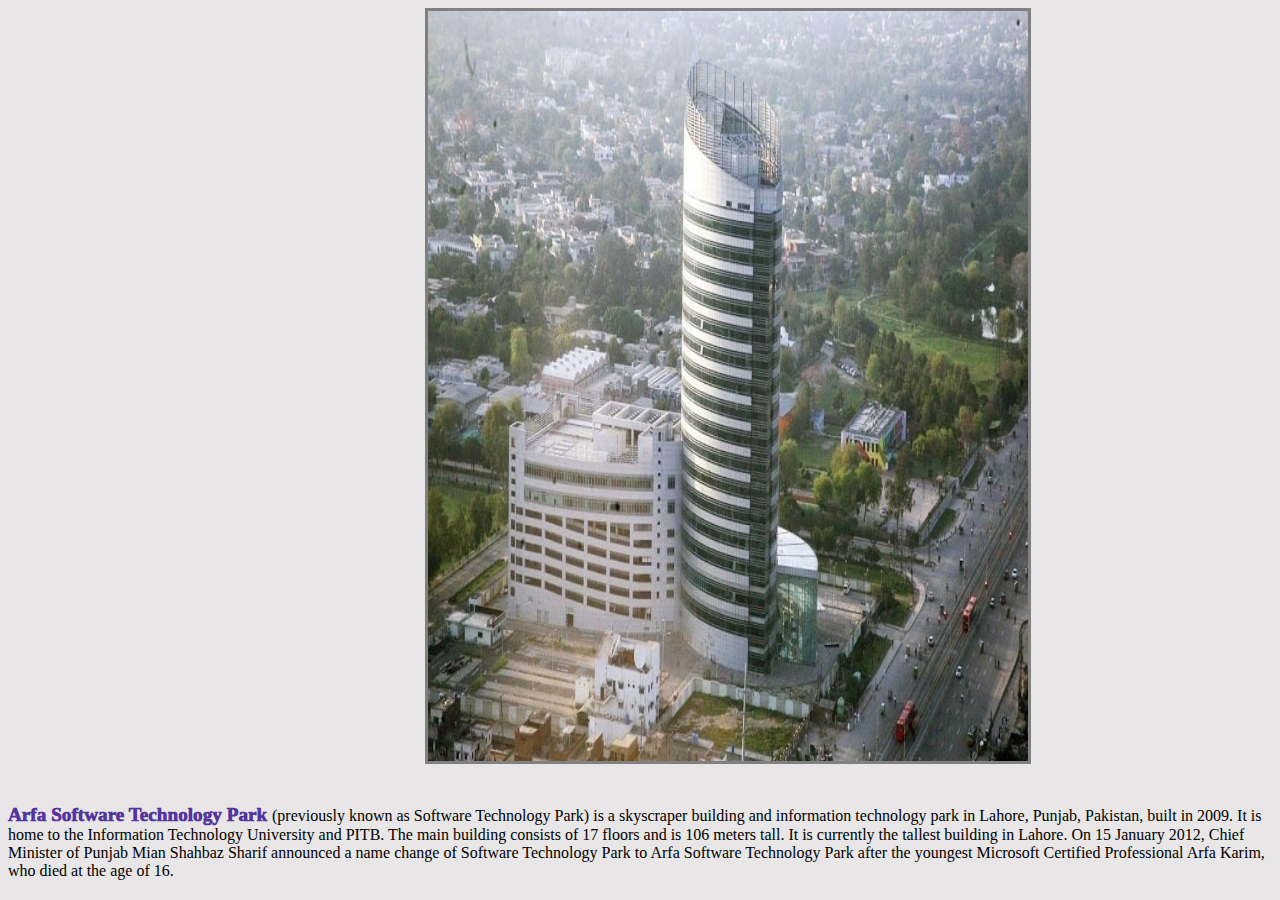
<file: tower.html>
<!DOCTYPE html>
<html lang="en">
<head>
    <meta charset="UTF-8">
    <meta http-equiv="X-UA-Compatible" content="IE=edge">
    <meta name="viewport" content="width=device-width, initial-scale=1.0">
    <title>Tribute page</title>
    <link rel="stylesheet" href="./style.css">
</head>
<body>
    <a href="./index.html"> <img src="./images/tower 2.jpg" alt=""></a>
    <p>
        <span>Arfa Software Technology Park </span> (previously known as Software Technology Park) is a skyscraper building and information technology park in Lahore, Punjab, Pakistan, built in 2009. It is home to the Information Technology University and PITB. The main building consists of 17 floors and is 106 meters tall. It is currently the tallest building in Lahore.

        On 15 January 2012, Chief Minister of Punjab Mian Shahbaz Sharif announced a name change of Software Technology Park to Arfa Software Technology Park after the youngest Microsoft Certified Professional Arfa Karim, who died at the age of 16.
    </p>
</body>
</html>
</file>
<file: style.css>
body{
    background-color: rgba(209, 205, 205, 0.5);
}

header{
    text-align: center;
    font-style: italic;
    font-size: 1.5em;
    border-bottom: 12px double grey;
}
/* .container{
    display: flex;
    align-items: center;
    justify-content: center;
   position: relative;
} */


div img{
    float: right;
    width: 300px;
    height: 400px;
    box-sizing: border-box;
    border-radius: 80%;
    border: 1px solid black;
    margin: 50px;
}

div img:hover{
    box-shadow: 25px 25px 25px gray;
    border: 10px double black;
    border-radius: 0%;
    width: 300px;
    height: 400px;
    margin: 50px;
}

/* ol{
    display: flex;
}
ol h2{
    text-align: center;
}
.intro{
    justify-content: center;
    background-color: rgb(246, 239, 231); 
    border: 1px solid gray;
    padding: 20px;
    margin: 15px;
    font-size: 1.5rem;
} */
ol div{
    border: 2px solid black;
    margin: 15px;
    padding: 30px;
    background-color: rgb(241, 236, 230);
}
span{
    font-size: larger;
    color: rgb(84, 52, 159);
    font-weight: 1000;
}

img{
width: 600px;
height: 750px;
margin-left: 33%;
margin-bottom: 20px;
border: 3px grey solid;
}

img:hover{
    border-radius: 100%;
    transition: 1s;
    width: 500px;
    height: 650px;
    margin-left: 35%;
    border: 3px black;
}


footer a{
    color: gray;
    text-decoration: none; 
    border: 2px dashed grey;
    padding: 5px;
    text-align: center;
    justify-content: center;
    font-size: 24px;
    margin-left: 40%;
   
}

footer a:hover{
    color: black;
    border: 5px double black;
    padding: 5px;
    font-size: 25px;
}
</file>
